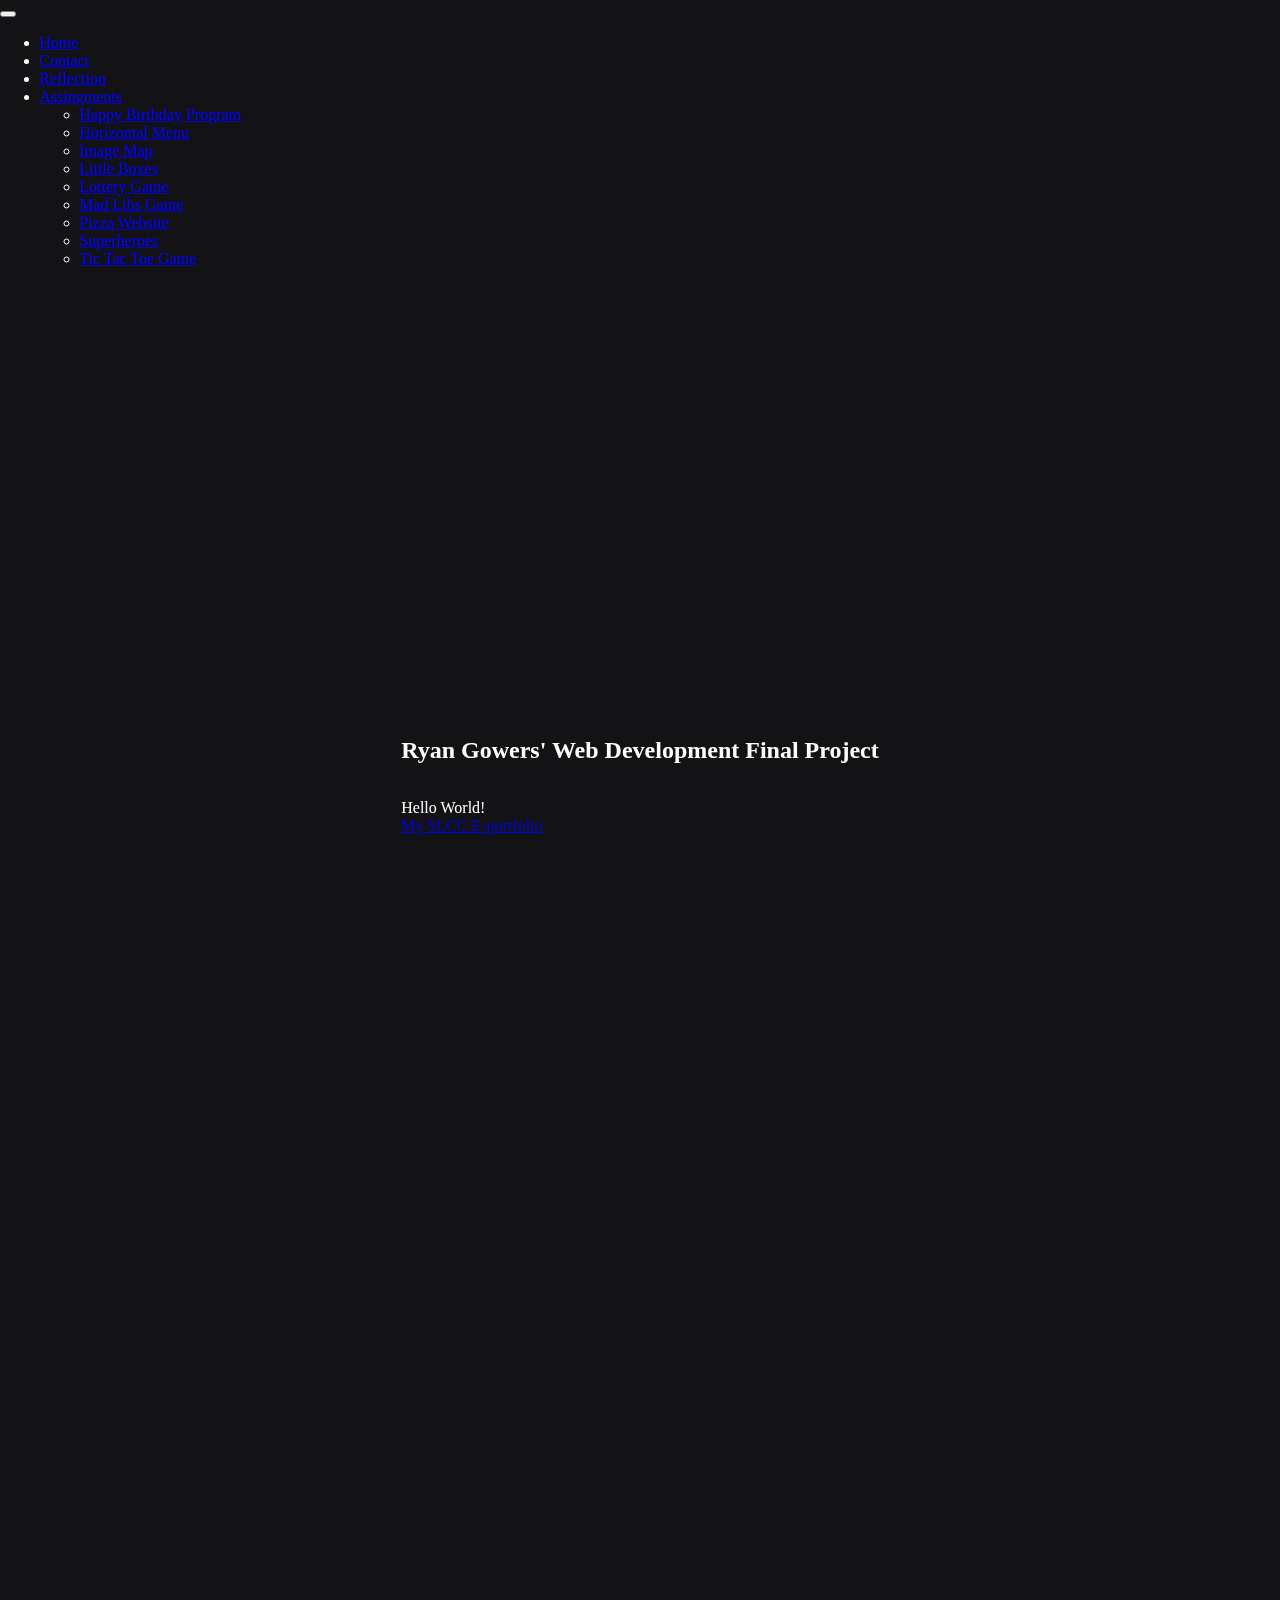
<file: index.html>
<!DOCTYPE html>
<html lang="en">
  <head>
    <meta charset="UTF-8" />
    <meta http-equiv="X-UA-Compatible" content="IE=edge" />
    <meta name="viewport" content="width=device-width, initial-scale=1.0" />
    <title>Document</title>
    <link
      href="https://cdn.jsdelivr.net/npm/bootstrap@5.2.3/dist/css/bootstrap.min.css"
      rel="stylesheet"
      integrity="sha384-rbsA2VBKQhggwzxH7pPCaAqO46MgnOM80zW1RWuH61DGLwZJEdK2Kadq2F9CUG65"
      crossorigin="anonymous"
    />
    <script src="https://cdn.jsdelivr.net/npm/@popperjs/core@2.11.6/dist/umd/popper.min.js" integrity="sha384-oBqDVmMz9ATKxIep9tiCxS/Z9fNfEXiDAYTujMAeBAsjFuCZSmKbSSUnQlmh/jp3" crossorigin="anonymous"></script>
    <script src="https://cdn.jsdelivr.net/npm/bootstrap@5.2.3/dist/js/bootstrap.min.js" integrity="sha384-cuYeSxntonz0PPNlHhBs68uyIAVpIIOZZ5JqeqvYYIcEL727kskC66kF92t6Xl2V" crossorigin="anonymous"></script>
    <script defer src="js/js.js" type="text/javascript"></script>
    <link rel="stylesheet" href="css/bootstrap.css">
  </head>
  <body>
    <div id="wrapper">
        <nav class="navbar fixed-top navbar-expand-sm navbar-light bg-light">
          <div class="container">
          <a href="#" class="navbar-brand mb-0 h1"></a>

          <button
            type="button"
            data-bs-toggle="collapse"
            data-target="#navbarNav"
            class="navbar-toggler"
            aria-controls="navbarNav"
            aria-expanded="false"
            aria-label="Toggle navigation"
          >
            <span class="navbar-toggler-icon"></span>
          </button>

          <div class="collapse navbar-collapse" id="navbarNav">
            <ul class="nav navbar-nav">
              <li class="nav-item active">
                <a href="index.html" class="nav-link active"> Home </a>
              </li>

              <li class="nav-item active">
                <a href="Contact.html" class="nav-link"> Contact </a>
              </li>

              <li class="nav-item active">
                <a href="About.html" class="nav-link"> Reflection </a>
              </li>

              <li class="nav-item dropdown">
                <a href="#" class="nav-link dropdown-toggle"
                  id="navbarDropdown" 
                  role="button"
                  data-bs-toggle="dropdown"
                  aria-expanded="false"
                >
                Assingments
                </a>
                <ul class="dropdown-menu"
                aria-labelledby="navbarDropdown">
                  <li><a href="Happy Birthday Program/Happy-Birthday-Program/Happy-Birthday-Program.html"
                  class="dropdown-item">Happy Birthday Program</a>
                  </li>
                  
                  <li><a href="horizontal-menu/index.html"
                  class="dropdown-item">Horizontal Menu</a>
                  </li>
                  
                  <li><a href="image-map/MappinIt/index.html"
                  class="dropdown-item">Image Map</a>
                  </li>
                  
                  <li><a href="Little-Boxes/index.html"
                  class="dropdown-item">Little Boxes</a>
                  </li>
                  
                  <li><a href="lottery/lottery/index.html"
                  class="dropdown-item">Lottery Game</a>
                  </li>
                  
                  <li><a href="Mad-Libs-Game/index.html"
                  class="dropdown-item">Mad Libs Game</a>
                  </li>
                  
                  <li><a href="pizza-2/pizza-2/index.html"
                  class="dropdown-item">Pizza Website</a>
                  </li>
                  
                  <li><a href="Superheroes/index.html"
                  class="dropdown-item">Superheroes</a>
                  </li>
                  
                  <li><a href="tic-tac-toe/index.html"
                  class="dropdown-item">Tic Tac Toe Game</a>
                  </li>
                </ul>
              </li>
            </ul>
          </div>
        </div>
      </nav>
    </div>

    <section class="hidden">
      <div id="Header">
        <h2>Ryan Gowers' Web Development Final Project</h2>
      </div>
    </div>
    <p>
      Hello World!<br>
      <a href="https://slcc.digication.com/ryangowerseportfolio/about_me/published">My SLCC E-portfolio</a>
    </p>
  </section>

  <section class="hidden">
    <p id="about-self">
      <img id="img" src="/img/Portrait.jpg" width="600" height="338">
      My name is Ryan Gowers I am 23 years old studying Computer Science at Salt Lake Community College.
    </p>
  </section>
  </body>
</html>
</file>
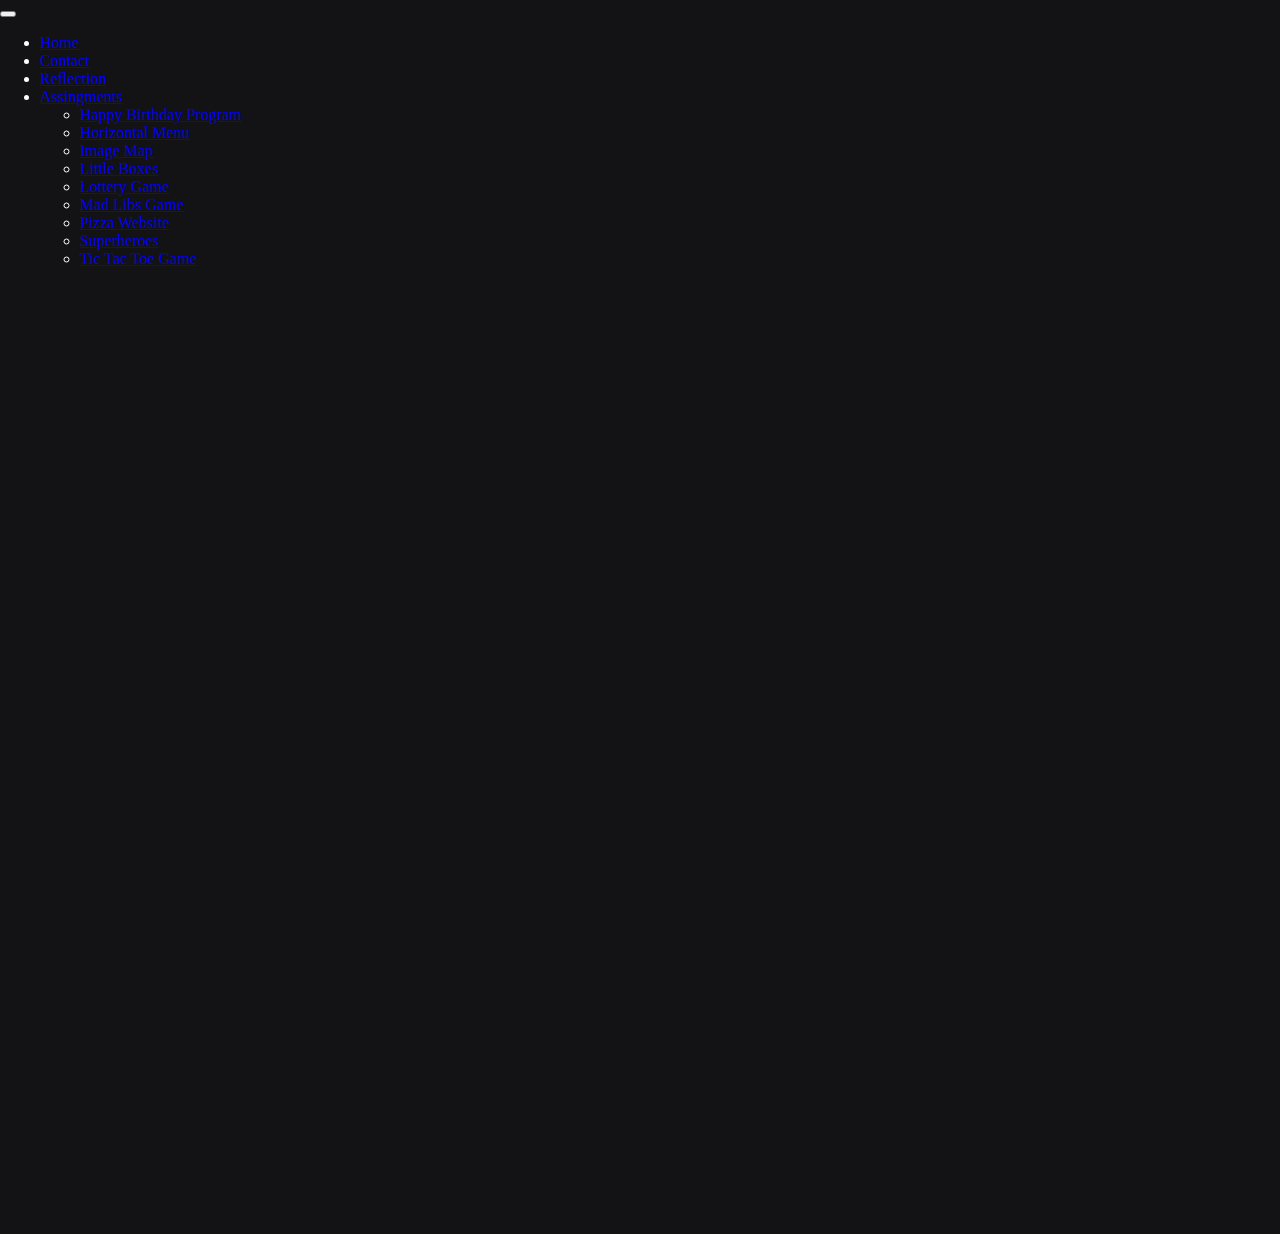
<file: About.html>
<!DOCTYPE html>
<html lang="en">
  <head>
    <meta charset="UTF-8" />
    <meta http-equiv="X-UA-Compatible" content="IE=edge" />
    <meta name="viewport" content="width=device-width, initial-scale=1.0" />
    <title>Document</title>
    <link
      href="https://cdn.jsdelivr.net/npm/bootstrap@5.2.3/dist/css/bootstrap.min.css"
      rel="stylesheet"
      integrity="sha384-rbsA2VBKQhggwzxH7pPCaAqO46MgnOM80zW1RWuH61DGLwZJEdK2Kadq2F9CUG65"
      crossorigin="anonymous"
    />
    <script
      src="https://cdn.jsdelivr.net/npm/@popperjs/core@2.11.6/dist/umd/popper.min.js"
      integrity="sha384-oBqDVmMz9ATKxIep9tiCxS/Z9fNfEXiDAYTujMAeBAsjFuCZSmKbSSUnQlmh/jp3"
      crossorigin="anonymous"
    ></script>
    <script
      src="https://cdn.jsdelivr.net/npm/bootstrap@5.2.3/dist/js/bootstrap.min.js"
      integrity="sha384-cuYeSxntonz0PPNlHhBs68uyIAVpIIOZZ5JqeqvYYIcEL727kskC66kF92t6Xl2V"
      crossorigin="anonymous"
    ></script>
    <script defer src="js/js.js" type="text/javascript"></script>
    <link rel="stylesheet" href="css/bootstrap.css" />
  </head>
  <body>
    <div id="wrapper">
      <nav class="navbar fixed-top navbar-expand-sm navbar-light bg-light">
        <div class="container">
          <a href="#" class="navbar-brand mb-0 h1"></a>

          <button
            type="button"
            data-bs-toggle="collapse"
            data-target="#navbarNav"
            class="navbar-toggler"
            aria-controls="navbarNav"
            aria-expanded="false"
            aria-label="Toggle navigation"
          >
            <span class="navbar-toggler-icon"></span>
          </button>

          <div class="collapse navbar-collapse" id="navbarNav">
            <ul class="navbar-nav">
              <li class="nav-item active">
                <a href="index.html" class="nav-link active"> Home </a>
              </li>

              <li class="nav-item active">
                <a href="Contact.html" class="nav-link"> Contact </a>
              </li>

              <li class="nav-item active">
                <a href="About.html" class="nav-link"> Reflection </a>
              </li>

              <li class="nav-item dropdown">
                <a
                  href="#"
                  class="nav-link dropdown-toggle"
                  id="navbarDropdown"
                  role="button"
                  data-bs-toggle="dropdown"
                  aria-expanded="false"
                >
                  Assingments
                </a>
                <ul class="dropdown-menu" aria-labelledby="navbarDropdown">
                  <li>
                    <a
                      href="Happy Birthday Program/Happy-Birthday-Program/Happy-Birthday-Program.html"
                      class="dropdown-item"
                      >Happy Birthday Program</a
                    >
                  </li>

                  <li>
                    <a href="horizontal-menu/index.html" class="dropdown-item"
                      >Horizontal Menu</a
                    >
                  </li>

                  <li>
                    <a
                      href="image-map/MappinIt/index.html"
                      class="dropdown-item"
                      >Image Map</a
                    >
                  </li>

                  <li>
                    <a href="Little-Boxes/index.html" class="dropdown-item"
                      >Little Boxes</a
                    >
                  </li>

                  <li>
                    <a href="lottery/lottery/index.html" class="dropdown-item"
                      >Lottery Game</a
                    >
                  </li>

                  <li>
                    <a href="Mad-Libs-Game/index.html" class="dropdown-item"
                      >Mad Libs Game</a
                    >
                  </li>

                  <li>
                    <a href="pizza-2/pizza-2/index.html" class="dropdown-item"
                      >Pizza Website</a
                    >
                  </li>

                  <li>
                    <a href="Superheroes/index.html" class="dropdown-item"
                      >Superheroes</a
                    >
                  </li>

                  <li>
                    <a href="tic-tac-toe/index.html" class="dropdown-item"
                      >Tic Tac Toe Game</a
                    >
                  </li>
                </ul>
              </li>
            </ul>
          </div>
        </div>
      </nav>
    </div>

    <section id="reflection" class="hidden">
      <h1>Reflection</h1>

      <p>
        <span>
          Taking this class I was expecting a little more than what I came
          across at first, starting out with Notepad++ and learning the basics,
          coming from CSIS 1400 the previous semeseter it felt a little slow to
          start and a bit of a let down. My friends who had taken the class
          already helped to get out of the slump from the start offering a
          different coding software and upgrading the experience to get me on
          track. This led to a greater understanding behind it all as the coding
          became less troublesome and more streamlined allowing me to experiment
          and try to be more creative in my own way. Lacking some creativity
          myself though I was left disappointed with some of my projects until
          we were introuduced to Bootstrap which helped to improve the look and
          feel of the websites making everthing come together the way I could
          envision it. The joy I felt working on some projects kept me wanting
          to do more and trying out different things I found online and
          continued to help me expand my knowledge in Web Development. The class
          was great and my experience with some coding before helped to get me
          through and come out better than before.
        </span>
      </p>
    </section>
  </body>
</html>
</file>
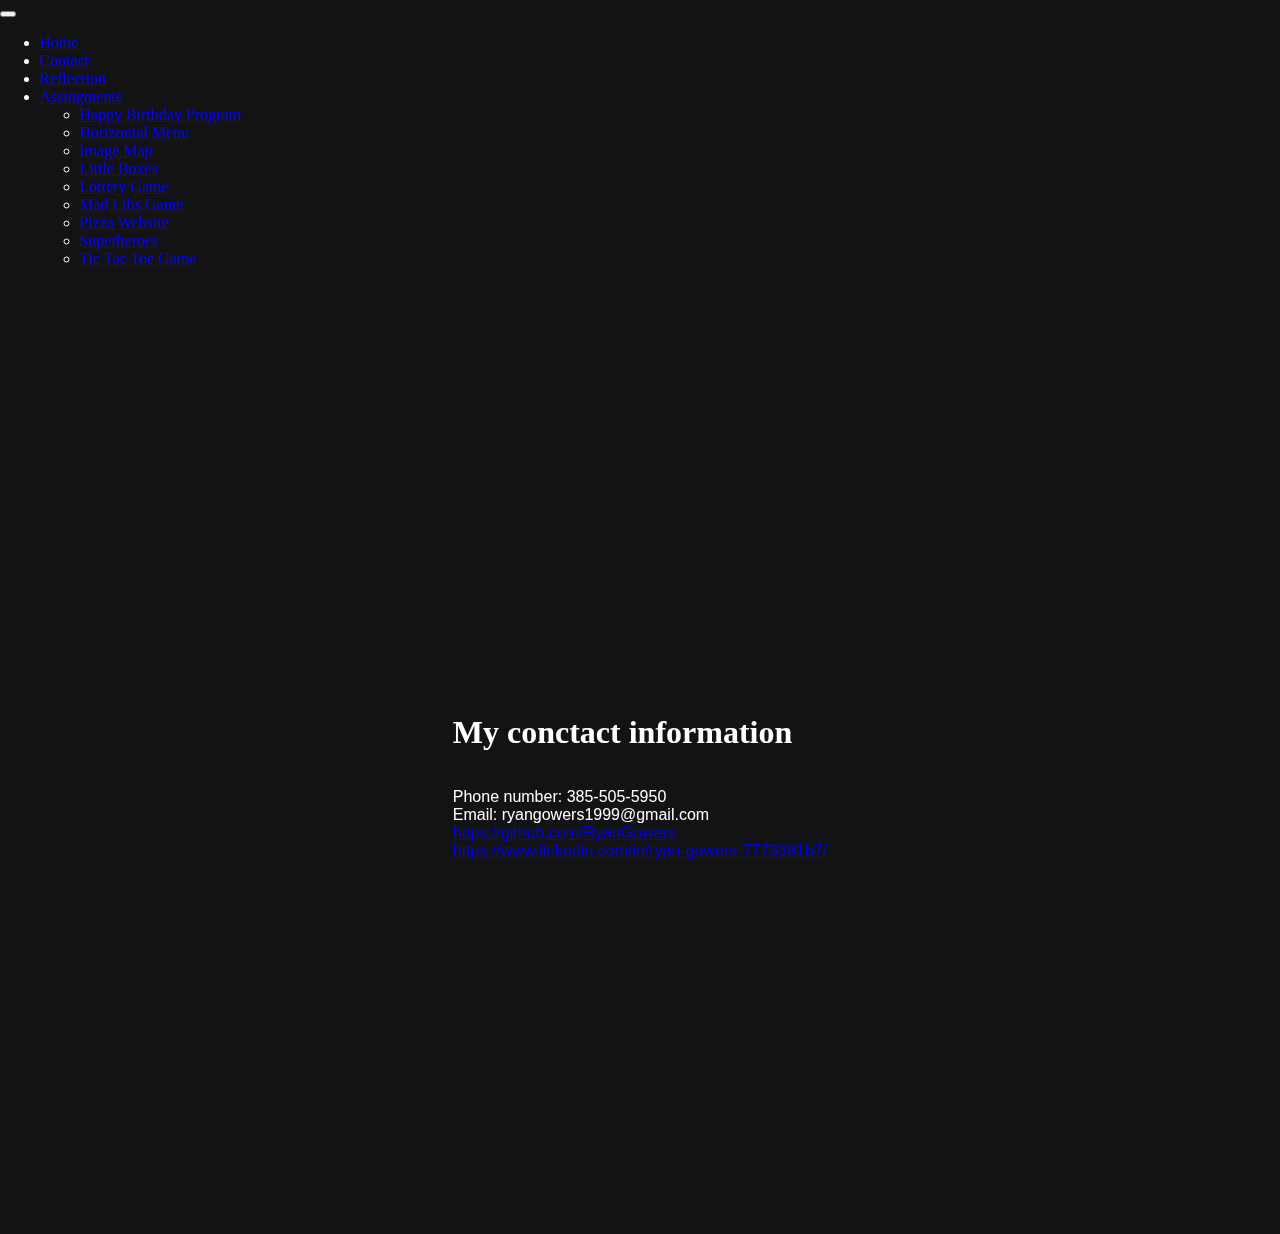
<file: Contact.html>
<!DOCTYPE html>
<html lang="en">
  <head>
    <meta charset="UTF-8" />
    <meta http-equiv="X-UA-Compatible" content="IE=edge" />
    <meta name="viewport" content="width=device-width, initial-scale=1.0" />
    <title>Document</title>
    <link
      href="https://cdn.jsdelivr.net/npm/bootstrap@5.2.3/dist/css/bootstrap.min.css"
      rel="stylesheet"
      integrity="sha384-rbsA2VBKQhggwzxH7pPCaAqO46MgnOM80zW1RWuH61DGLwZJEdK2Kadq2F9CUG65"
      crossorigin="anonymous"
    />
    <script
      src="https://cdn.jsdelivr.net/npm/@popperjs/core@2.11.6/dist/umd/popper.min.js"
      integrity="sha384-oBqDVmMz9ATKxIep9tiCxS/Z9fNfEXiDAYTujMAeBAsjFuCZSmKbSSUnQlmh/jp3"
      crossorigin="anonymous"
    ></script>
    <script
      src="https://cdn.jsdelivr.net/npm/bootstrap@5.2.3/dist/js/bootstrap.min.js"
      integrity="sha384-cuYeSxntonz0PPNlHhBs68uyIAVpIIOZZ5JqeqvYYIcEL727kskC66kF92t6Xl2V"
      crossorigin="anonymous"
    ></script>
    <script defer src="js/js.js" type="text/javascript"></script>
    <link rel="stylesheet" href="css/bootstrap.css" />
  </head>
  <body>
    <div id="wrapper">
      <nav class="navbar fixed-top navbar-expand-sm navbar-light bg-light">
        <div class="container">
          <a href="#" class="navbar-brand mb-0 h1"></a>

          <button
            type="button"
            data-bs-toggle="collapse"
            data-target="#navbarNav"
            class="navbar-toggler"
            aria-controls="navbarNav"
            aria-expanded="false"
            aria-label="Toggle navigation"
          >
            <span class="navbar-toggler-icon"></span>
          </button>

          <div class="collapse navbar-collapse" id="navbarNav">
            <ul class="navbar-nav">
              <li class="nav-item active">
                <a href="index.html" class="nav-link active"> Home </a>
              </li>

              <li class="nav-item active">
                <a href="Contact.html" class="nav-link"> Contact </a>
              </li>

              <li class="nav-item active">
                <a href="About.html" class="nav-link"> Reflection </a>
              </li>

              <li class="nav-item dropdown">
                <a
                  href="#"
                  class="nav-link dropdown-toggle"
                  id="navbarDropdown"
                  role="button"
                  data-bs-toggle="dropdown"
                  aria-expanded="false"
                >
                  Assingments
                </a>
                <ul class="dropdown-menu" aria-labelledby="navbarDropdown">
                  <li>
                    <a
                      href="Happy Birthday Program/Happy-Birthday-Program/Happy-Birthday-Program.html"
                      class="dropdown-item"
                      >Happy Birthday Program</a
                    >
                  </li>

                  <li>
                    <a href="horizontal-menu/index.html" class="dropdown-item"
                      >Horizontal Menu</a
                    >
                  </li>

                  <li>
                    <a
                      href="image-map/MappinIt/index.html"
                      class="dropdown-item"
                      >Image Map</a
                    >
                  </li>

                  <li>
                    <a href="Little-Boxes/index.html" class="dropdown-item"
                      >Little Boxes</a
                    >
                  </li>

                  <li>
                    <a href="lottery/lottery/index.html" class="dropdown-item"
                      >Lottery Game</a
                    >
                  </li>

                  <li>
                    <a href="Mad-Libs-Game/index.html" class="dropdown-item"
                      >Mad Libs Game</a
                    >
                  </li>

                  <li>
                    <a href="pizza-2/pizza-2/index.html" class="dropdown-item"
                      >Pizza Website</a
                    >
                  </li>

                  <li>
                    <a href="Superheroes/index.html" class="dropdown-item"
                      >Superheroes</a
                    >
                  </li>

                  <li>
                    <a href="tic-tac-toe/index.html" class="dropdown-item"
                      >Tic Tac Toe Game</a
                    >
                  </li>
                </ul>
              </li>
            </ul>
          </div>
        </div>
      </nav>
    </div>

    <section class="hidden">
      <h1>My conctact information</h1>
      <p id="contact-info">
        Phone number: 385-505-5950<br />
        Email: ryangowers1999@gmail.com<br />
        <a href="https://github.com/RyanGowers"
          >https://github.com/RyanGowers<br
        /></a>
        <a href="https://www.linkedin.com/in/ryan-gowers-7773381b7/">
          https://www.linkedin.com/in/ryan-gowers-7773381b7/<br />
        </a>
      </p>
    </section>
  </body>
</html>
</file>
